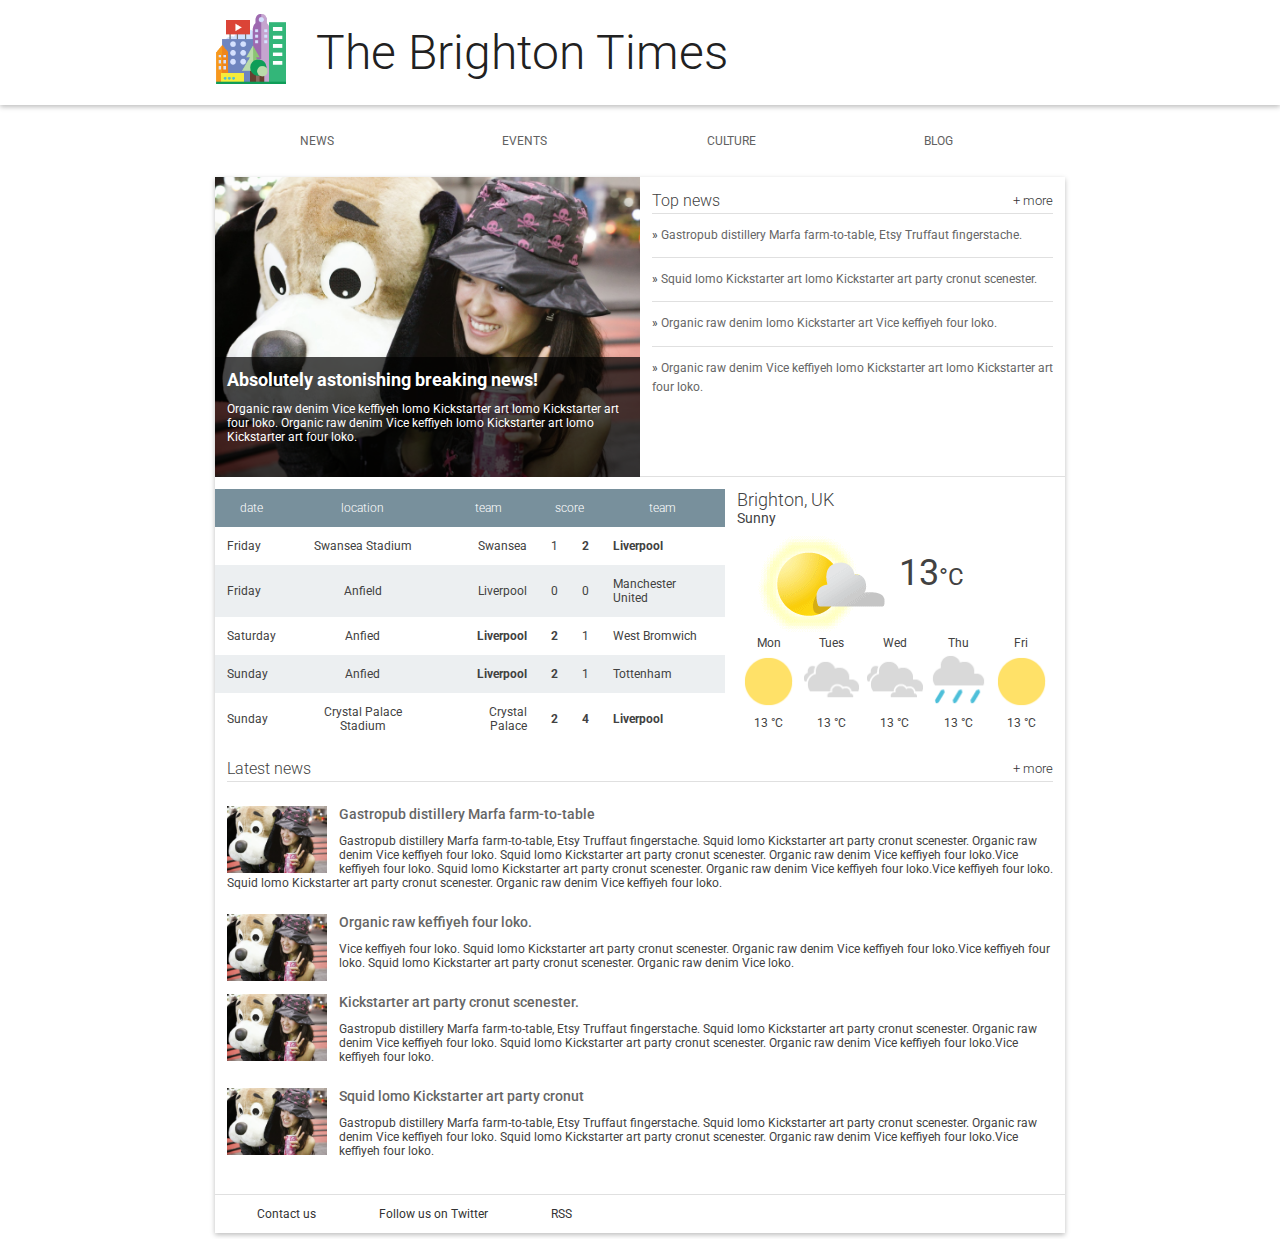
<file: home_site/index.html>
<!doctype html>
<html lang="en">
<head>
  <meta charset="utf-8">
  <meta name="viewport" content="width=device-width,initial-scale=1">
  <meta http-equiv="X-UA-Compatible" content="IE=edge">
  <title>Brighton Times</title>
  <link href="https://fonts.googleapis.com/css?family=Roboto:300,400,500" rel="stylesheet" type="text/css">
  <link rel="stylesheet" type="text/css" href="main.css">
  <link rel="stylesheet" type="text/css" href="responsive.css">
</head>
<body>

  <header class="header">
    <div class="header__inner">
      <img class="header__logo" src="images/city.png" alt="iconic view of a cityscape">
      <h1 class="header__title">
        The Brighton Times
      </h1>
      <a id="menu" class="header__menu">
        <svg xmlns="http://www.w3.org/2000/svg" viewBox="0 0 24 24">
          <path d="M2 6h20v3H2zm0 5h20v3H2zm0 5h20v3H2z"/>
        </svg>
      </a>
    </div>
  </header>

  <nav id="drawer" class="nav">
    <ul class="nav__list">
      <li class="nav__item"><a href="#">News</a></li>
      <li class="nav__item"><a href="#">Events</a></li>
      <li class="nav__item"><a href="#">Culture</a></li>
      <li class="nav__item"><a href="#">Blog</a></li>
    </ul>
  </nav>

  <main>
    <section class="content">
      <section class="hero">
        <article class="description">
          <h2>Absolutely astonishing breaking news!</h2>
          <p>Organic raw denim Vice keffiyeh lomo Kickstarter art lomo Kickstarter art four loko. Organic raw denim Vice keffiyeh lomo Kickstarter art lomo Kickstarter art four loko.</p>
        </article>
      </section>

      <section class="news top-news">
        <h2 class="news__title">Top news <a href="#" class="news__more">+ more</a></h2>
        <ul>
          <li class="top-news__item">
            <a href="#">Gastropub distillery Marfa farm-to-table, Etsy Truffaut fingerstache.</a>
          </li>
          <li class="top-news__item">
            <a href="#">Squid lomo Kickstarter art lomo Kickstarter art party cronut scenester.</a>
          </li>
          <li class="top-news__item">
            <a href="#">Organic raw denim lomo Kickstarter art Vice keffiyeh four loko.</a>
          </li>
          <li class="top-news__item">
            <a href="#">Organic raw denim Vice keffiyeh lomo Kickstarter art lomo Kickstarter art four loko.</a>
          </li>
        </ul>
      </section>

      <section class="scores">
        <table class="scores__table">
          <thead>
            <tr>
              <th class="hideIf">date</th>
              <th class="scores__location hideIf">location</th>
              <th>team</th>
              <th colspan="2">score</th>
              <th>team</th>
            </tr>
          </thead>
          <tbody>
            <tr>
              <td class="hideIf">Friday</td>
              <td class="scores__location hideIf">Swansea Stadium</td>
              <td>Swansea</td>
              <td>1</td>
              <td class="winner">2</td>
              <td class="winner">Liverpool</td>
            </tr>
            <tr>
              <td class="hideIf">Friday</td>
              <td class="scores__location hideIf">Anfield</td>
              <td>Liverpool</td>
              <td>0</td>
              <td>0</td>
              <td>Manchester United</td>
            </tr>
            <tr>
              <td class="hideIf">Saturday</td>
              <td class="scores__location hideIf">Anfied</td>
              <td class="winner">Liverpool</td>
              <td class="winner">2</td>
              <td>1</td>
              <td>West Bromwich</td>
            </tr>
            <tr>
              <td class="hideIf">Sunday</td>
              <td class="scores__location hideIf">Anfied</td>
              <td class="winner">Liverpool</td>
              <td class="winner">2</td>
              <td >1</td>
              <td >Tottenham</td>
            </tr>
            <tr>
              <td class="hideIf">Sunday</td>
              <td class="scores__location hideIf">Crystal Palace Stadium</td>
              <td >Crystal Palace</td>
              <td class="winner">2</td>
              <td class="winner">4</td>
              <td class="winner">Liverpool</td>
            </tr>

          </tbody>
        </table>
      </section>

      <section class="weather">
        <span class="weather__location">Brighton, UK</span>
        <span class="weather__desc">Sunny</span>
        <span class="weather__today">
          <img class="weather__today__image" src="images/weather.png" alt="icon of a partially cloudy day"><span class="weather__today__temp">13</span><span class="weather__today__deg">&deg;C</span>
        </span>
        <ul class="weather__next">
          <li class="weather__next__item">
            <span>Mon</span>
            <img class="weather__next__image" src="images/sunny.png" alt="icon of a sunny day">
            <span>13 &deg;C</span>
          </li><li class="weather__next__item">
            <span>Tues</span>
            <img class="weather__next__image" src="images/cloudy.png" alt="icon of a cloudy day">
            <span>13 &deg;C</span>
          </li><li class="weather__next__item">
            <span>Wed</span>
            <img class="weather__next__image" src="images/cloudy.png" alt="icon of a cloudy day">
            <span>13 &deg;C</span>
          </li><li class="weather__next__item">
            <span>Thu</span>
            <img class="weather__next__image" src="images/rain.png" alt="icon of a rainy day">
            <span>13 &deg;C</span>
          </li><li class="weather__next__item">
            <span>Fri</span>
            <img class="weather__next__image" src="images/sunny.png" alt="icon of a sunny day">
            <span>13 &deg;C</span>
          </li>
        </ul>
      </section>

      <section class="news recent-news">
        <h2 class="news__title">Latest news <a href="#" class="news__more">+ more</a></h2>
        <ul>
          <li class="snippet">
            <img class="snippet__thumbnail" src="images/dog.jpg" alt="picture of a girl with a large, stuffed dog toy">
            <h3 class="snippet__title"><a href="#">Gastropub distillery Marfa farm-to-table</a></h3>
            <p>Gastropub distillery Marfa farm-to-table, Etsy Truffaut fingerstache.
              Squid lomo Kickstarter art party cronut scenester. Organic raw denim Vice keffiyeh four loko. Squid lomo Kickstarter art party cronut scenester. Organic raw denim Vice keffiyeh four loko.Vice keffiyeh four loko. Squid lomo Kickstarter art party cronut scenester. Organic raw denim Vice keffiyeh four loko.Vice keffiyeh four loko. Squid lomo Kickstarter art party cronut scenester. Organic raw denim Vice keffiyeh four loko.
            </p>
          </li>
          <li class="snippet">
            <img class="snippet__thumbnail" src="images/dog.jpg" alt="picture of a girl with a large, stuffed dog toy">
            <h3 class="snippet__title"><a href="#">Organic raw keffiyeh four loko.</a></h3>
            <p>Vice keffiyeh four loko. Squid lomo Kickstarter art party cronut scenester. Organic raw denim Vice keffiyeh four loko.Vice keffiyeh four loko. Squid lomo Kickstarter art party cronut scenester. Organic raw denim Vice loko.
            </p>
          </li>
          <li class="snippet">
            <img class="snippet__thumbnail" src="images/dog.jpg" alt="picture of a girl with a large, stuffed dog toy">
            <h3 class="snippet__title"><a href="#">Kickstarter art party cronut scenester.</a></h3>
            <p>Gastropub distillery Marfa farm-to-table, Etsy Truffaut fingerstache.
              Squid lomo Kickstarter art party cronut scenester. Organic raw denim Vice keffiyeh four loko. Squid lomo Kickstarter art party cronut scenester. Organic raw denim Vice keffiyeh four loko.Vice keffiyeh four loko.
            </p>
          </li>
          <li class="snippet">
            <img class="snippet__thumbnail" src="images/dog.jpg" alt="picture of a girl with a large, stuffed dog toy">
            <h3 class="snippet__title"><a href="#">Squid lomo Kickstarter art party cronut </a></h3>
            <p>Gastropub distillery Marfa farm-to-table, Etsy Truffaut fingerstache.
              Squid lomo Kickstarter art party cronut scenester. Organic raw denim Vice keffiyeh four loko. Squid lomo Kickstarter art party cronut scenester. Organic raw denim Vice keffiyeh four loko.Vice keffiyeh four loko.
            </p>
          </li>
        </ul>
      </section>
    </section>
    <footer>
      <ul>
        <li><a href="#">Contact us</a></li>
        <li><a href="#">Follow us on Twitter</a></li>
        <li><a href="#">RSS</a></li>
      </ul>
    </footer>
  </main>
  <script>
  /*
  * Open the drawer when the menu ison is clicked.
  */
  var menu = document.querySelector('#menu');
  var main = document.querySelector('main');
  var drawer = document.querySelector('.nav');

  menu.addEventListener('click', function(e) {
    drawer.classList.toggle('open');
    e.stopPropagation();
  });
  main.addEventListener('click', function() {
    drawer.classList.remove('open');
  });

  </script>
</body>
</html>
</file>
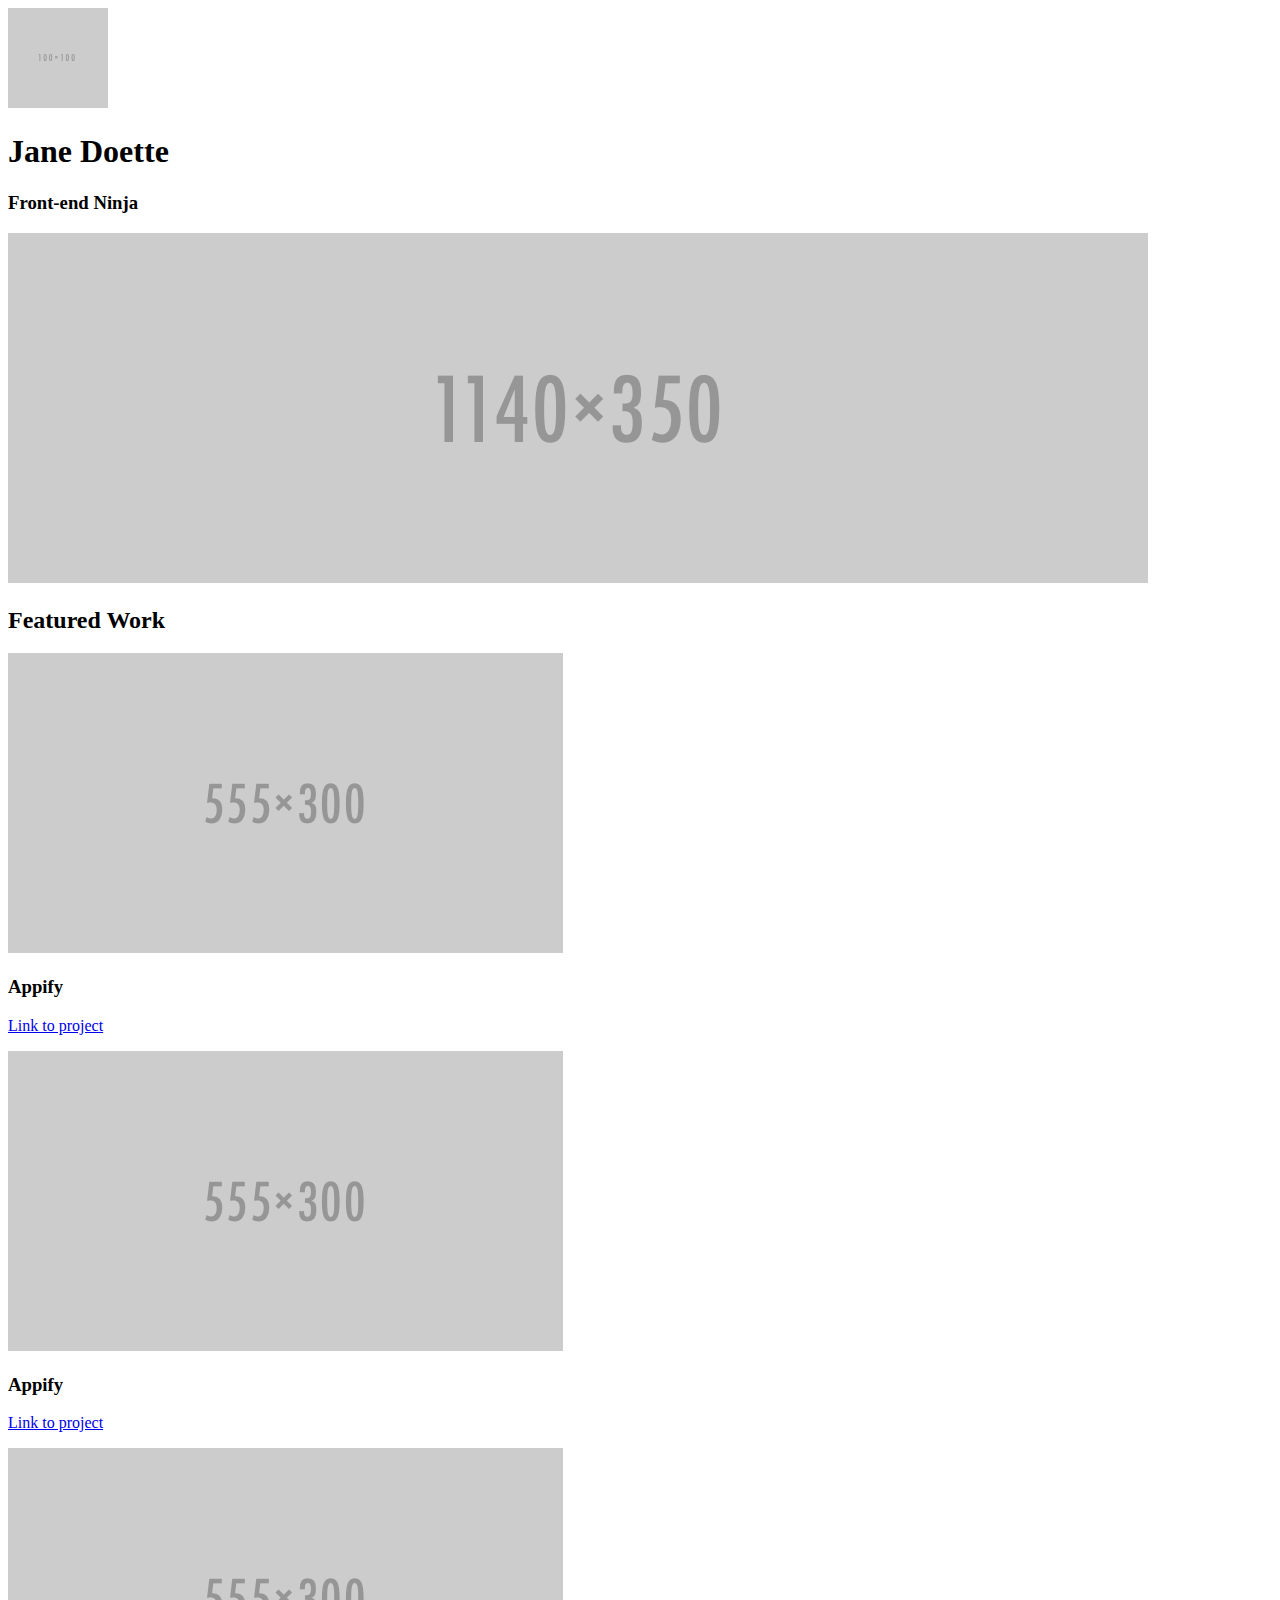
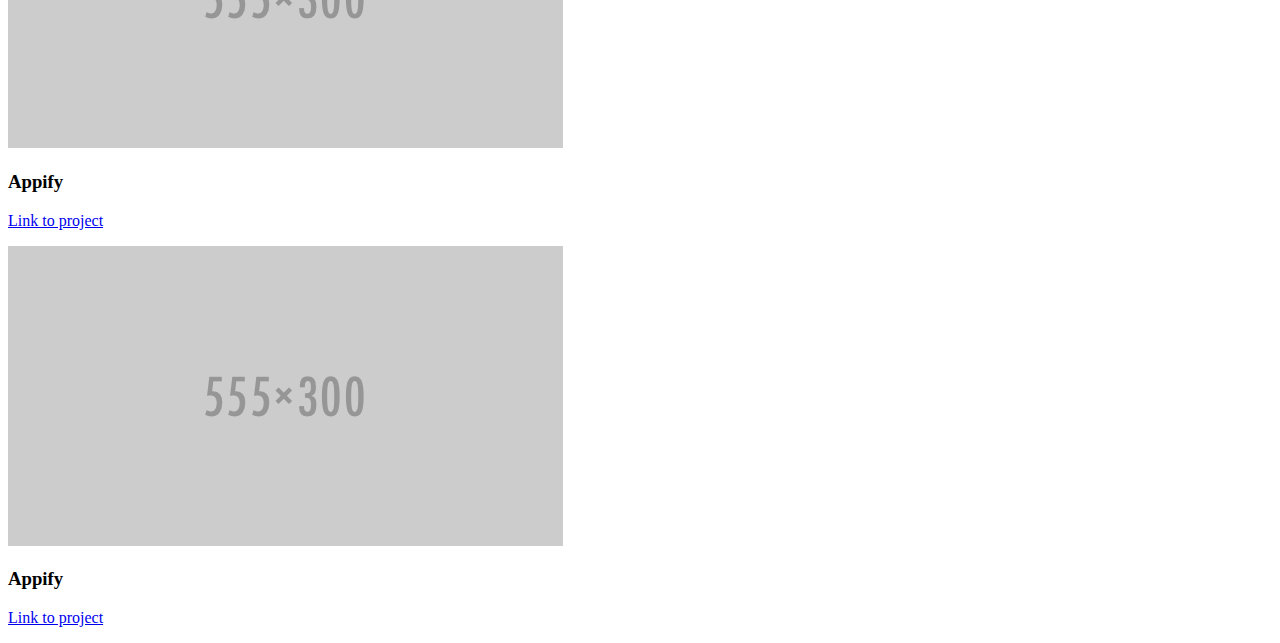
<file: prestructure_test/bootstrap-prestructure/bootstrap-prestructure.htm>
<!DOCTYPE html>
<!-- saved from url=(0097)https://storage.googleapis.com/supplemental_media/udacityu/2730818600/bootstrap-prestructure.html -->
<html><head><meta http-equiv="Content-Type" content="text/html; charset=windows-1252"></head>
  <body>
    <div>
      <div><img src="./bootstrap-prestructure_files/100x100"></div>
      <div>
        <h1>Jane Doette</h1>
        <h3>Front-end Ninja</h3>
      </div>
    </div>
    <div>
      <img src="./bootstrap-prestructure_files/1140x350">
    </div>
    <div>
      <h2>Featured Work</h2>
    </div>
    <div>
      <div>
        <img src="./bootstrap-prestructure_files/555x300">
        <h3>Appify</h3>
        <p><a href="http://github.com/">Link to project</a></p>
      </div>
      <div>
        <img src="./bootstrap-prestructure_files/555x300">
        <h3>Appify</h3>
        <p><a href="http://github.com/">Link to project</a></p>
      </div>
    </div>
    <div>
      <div>
        <img src="./bootstrap-prestructure_files/555x300">
        <h3>Appify</h3>
        <p><a href="http://github.com/">Link to project</a></p>
      </div>
      <div>
        <img src="./bootstrap-prestructure_files/555x300">
        <h3>Appify</h3>
        <p><a href="http://github.com/">Link to project</a></p>
      </div>
    </div>

  
</body></html>
</file>
<file: home_site/main.css>
body, html {
  margin: 0;
  padding: 0;
  width: 100%;
  height: 100%;
}

body {
  font-family: Roboto;
  font-size: 12px;
  color: #424242;
}

h1, h2, h3, h4, h5 {
  margin: 0;
}

header, nav, footer, section, article, div {
  box-sizing: border-box;
}

ul {
  list-style: none;
  padding: 0;
  margin: 0;
}


/*
 *
 * Common
 *
 */

.news__more {
  float: right;
  font-size: .8em;
  color: #333;
  text-decoration: none;
}


/*
 *
 * Header
 *
 */

.header {
  box-shadow: 0 2px 5px rgba(0, 0, 0, 0.26);
  min-height: 56px;
  transition: min-height 0.3s;
}

.header__inner {
  width: 100%;
  margin-left: auto;
  margin-right: auto;
}

.header__logo {
  height: 72px;
  margin-right: 1em;
  vertical-align: top;
  margin-top: 12px;
}

.header__title {
  font-weight: 300;
  font-size: 4em;
  margin: 0.5em 0.25em;
  display: inline-block;
  color: #212121;
}


/*
 *
 * Top Level Navigation
 *
 */

.nav {
  width: 100%;
  margin-left: auto;
  margin-right: auto;
}

.nav__list {
  width: 100%;
  padding: 0;
  margin: 0;
}

.nav__item {
  box-sizing: border-box;
  display: inline-block;
  width: 24%;
  text-align: center;
  line-height: 24px;
  padding: 24px;
  text-transform: uppercase;
}

.nav a {
  text-decoration: none;
  color: #616161;
  padding: 1.5em;
}

.nav a:hover {
  text-decoration: underline;
  color: #212121;
}


/*
 *
 * Main
 *
 */

main {
  box-shadow: 0 2px 5px rgba(0, 0, 0, 0.26);
  width: 100%;
  margin-left: auto;
  margin-right: auto;
}

/*
 *
 * Content
 *
 */


/*
 *
 * Hero
 *
 */

.hero {
  width: 100%;
  position: relative;
  background-image: url("./images/dog.jpg");
  background-size: cover;
  height: 300px;
}

.hero article {
  box-sizing: border-box;
  background-color: #000;
  background-color: rgba(0, 0, 0, 0.7);
  position: absolute;
  bottom: 0;
  height: 40%;
  width: 100%;
  color: #fff;
  padding: 1em;
}


/*
 *
 * Top News
 *
 */

.top-news {
  max-height: 300px;
  border-bottom: 1px solid #E0E0E0;
  padding: 1em;
  width: 100%;
}

.news__title {
  font-weight: 300;
  border-bottom: 1px solid #E0E0E0;
  line-height: 24px;
  font-size: 16px;
}

.top-news__item {
  border-bottom: 1px solid #E0E0E0;
  padding: 1em 0;
  line-height: 19.2px;
}

.top-news__item:before {
  content: "» ";
}

.top-news__item:last-child {
  border-bottom: none;
}

.top-news__item a {
  text-decoration: none;
  color: #666;
  padding: 1.5em inherit;
}

.top-news__item a:hover,
.top-news__item a:active {
  text-decoration: underline;
}


/*
 *
 * Sport Scores
 *
 */

.scores {
  padding-top: 1em;
  flex-grow: 1;
}

.scores__table {
  width: 100%;
  border-collapse: collapse;
}

.scores__table th,
.scores__table td {
  padding: 1em;
}

.scores__table th {
  color: #fff;
  font-weight: 300;
  background-color: #78909C;
}

.scores__table tr:nth-child(odd) td {
  background-color: #fff;
}

.scores__table tr:nth-child(even) td {
  background-color: #eceff1;
}

.scores__table td.winner {
  font-weight: bold;
}

.scores__table td:nth-child(3) {
  text-align: right;
}

.scores__table td:nth-child(2),
.scores__table td:nth-child(5) {
  text-align: center;
}

/*
 *
 * Weather
 *
 */

.weather {
  flex-grow: 1;
  padding: 1em;
}

.weather__location {
  display: block;
  font-weight: 300;
  font-size: 1.5em;
}

.weather__desc {
  display: block;
  font-size: 1.2em;
}

.weather__today {
  width: 60%;
  vertical-align: middle;
}

.weather__today__image {
  vertical-align: middle
}

.weather__today__temp {
  font-size: 3em;
}

.weather__today__deg {
  font-size: 2em;
  display: inline;
}

.weather__next__item {
  display: inline-block;
  width: 20%;
  text-align: center;
}

.weather__next__item span {
  display: block;
}

.weather__next__image {
  width: 100%;
}


/*
 *
 * Recent News
 *
 */

.recent-news {
  flex-grow: 1;
  clear: both;
  padding: 1em;
}

.snippet {
  clear: both;
  margin: 24px 0;
}

.snippet__thumbnail {
  width: 100px;
  float: left;
  margin-right: 1em;
}

.snippet__title {
  font-weight: 500;
}

.snippet__title a {
  text-decoration: none;
  color: #666;
  padding: 1.5em inherit;
}

.snippet__title a:hover,
.snippet__title a:active {
  text-decoration: underline;
}



/*
 *
 * Footer
 *
 */

footer {
  border-top: 1px solid #E0E0E0;
  padding: 1em;
  width: 100%;
}

footer li {
  display: inline-block;
  margin: 0 1em;
}

footer a {
  text-decoration: none;
  color: #333;
  padding: 1.5em;
}
</file>
<file: home_site/responsive.css>
.content {
  display: flex;
  flex-wrap: wrap;
}

.header__menu {
  display: none;
}

.hero, .top-news, .scores, .weather, .recent-news {
  order: 10;
}

@media screen and (max-width: 549px) {
  .header__logo {
    height: 48px;
    margin-right: 0.5em;
  }
  .header__title {
    margin-left: 0;
    font-size: 2em;
    vertical-align: bottom;
  }
  .nav {
    z-index: 10;
    background-color: #fff;
    width: 300px;
    position: absolute;
    /* This trasform moves the drawer off canvas. */
    -webkit-transform: translate(-300px, 0);
    transform: translate(-300px, 0);
    /* Optionally, we animate the drawer. */
    transition: transform 0.3s ease;
  }
  .nav.open {
    -webkit-transform: translate(0, 0);
    transform: translate(0, 0);
  }
  .nav__item {
    display: list-item;
    border-bottom: 1px solid #E0E0E0;
    width: 100%;
    text-align: left;
  }
  .header__menu {
    display: inline-block;
    position: absolute;
    right: 0;
    padding: 1em;
  }
  .header__menu svg {
    width: 32px;
    fill: #E0E0E0;
  }
}

@media screen and (min-width: 550px) {
  .hero {
    order: 0;
    width: 60%;
  }
  .weather {
    order: 1;
    width: 40%;
  }
}

@media screen and (min-width: 700px) {
  .hero {
    width: 50%;
  }
  .top-news {
    order: 1;
    width: 50%;
  }
  .scores {
    order: 2;
    width: 60%;
  }
  .weather {
    order: 3;
  }
}

@media screen and (min-width: 850px) {
  main, .header__inner, .nav, .content {
    width: 850px;
    margin-left: auto;
    margin-right: auto;
  }
}

@media screen and (max-width: 450px) {
  .hideIf { display: none; }
}
</file>
